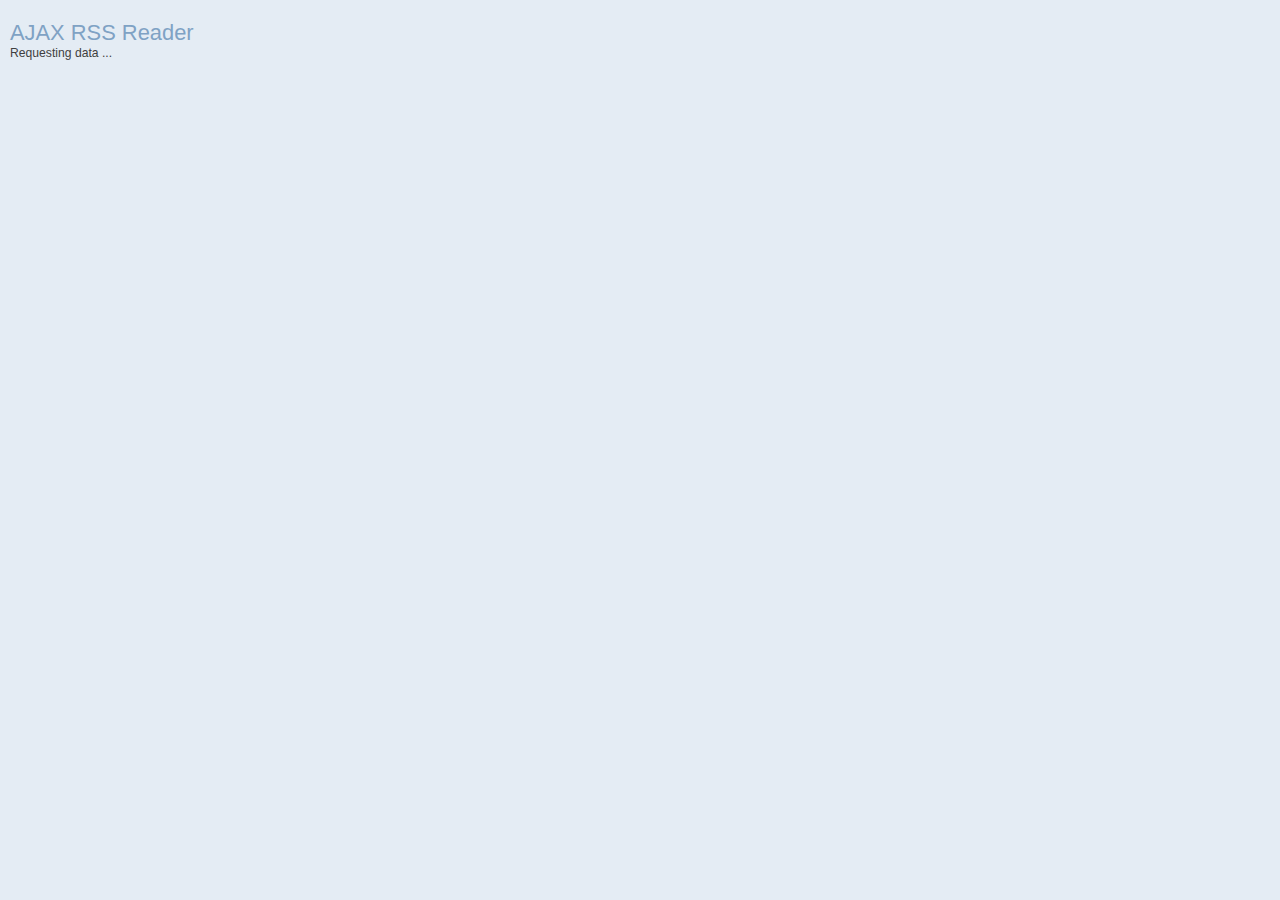
<file: MarvinAdmin/ajaxrss/index.html>
<html>

<head>
<title>AJAX RSS Reader</title>
<link rel="stylesheet" href="style.css" type="text/css" />
</head>

<script language="javascript"  type="text/javascript">

var RSSRequestObject = false; // XMLHttpRequest Object
var Backend = 'http://www.lemonde.fr/rss/une.xml'; // Backend url
window.setInterval("update_timer()", 5000); // update the data every 20 mins


if (window.XMLHttpRequest) // try to create XMLHttpRequest
	RSSRequestObject = new XMLHttpRequest();

if (window.ActiveXObject)	// if ActiveXObject use the Microsoft.XMLHTTP
	RSSRequestObject = new ActiveXObject("Microsoft.XMLHTTP");


/*
* onreadystatechange function
*/
function ReqChange() {

	// If data received correctly
	if (RSSRequestObject.readyState==4) {
	
		// if data is valid
		if (RSSRequestObject.responseText.indexOf('invalid') == -1) 
		{ 	
			// Parsing RSS
			var node = RSSRequestObject.responseXML.documentElement; 
			
			
			// Get Channel information
			var channel = node.getElementsByTagName('channel').item(0);
			var title = channel.getElementsByTagName('title').item(0).firstChild.data;
			var link = channel.getElementsByTagName('link').item(0).firstChild.data;
			
			content = '<div class="channeltitle"><a href="'+link+'">'+title+'</a></div><ul>';
		
			// Browse items
			var items = channel.getElementsByTagName('item');
			for (var n=0; n < items.length; n++)
			{
				var itemTitle = items[n].getElementsByTagName('title').item(0).firstChild.data;
				var itemLink = items[n].getElementsByTagName('link').item(0).firstChild.data;
				try 
				{ 
					var itemPubDate = '<font color=gray>['+items[n].getElementsByTagName('pubDate').item(0).firstChild.data+'] ';
				} 
				catch (e) 
				{ 
					var itemPubDate = '';
				}
				
			
				content += '<li>'+itemPubDate+'</font><a href="'+itemLink+'">'+itemTitle+'</a></li>';
			}
			
			
			content += '</ul>';
			// Display the result
			document.getElementById("ajaxreader").innerHTML = content;

			// Tell the reader the everything is done
			document.getElementById("status").innerHTML = "Done.";
			
		}
		else {
			// Tell the reader that there was error requesting data
			document.getElementById("status").innerHTML = "<div class=error>Error requesting data.<div>";
		}
		
		HideShow('status');
	}
	
}

/*
* Main AJAX RSS reader request
*/
function RSSRequest() {

	// change the status to requesting data
	HideShow('status');
	document.getElementById("status").innerHTML = "Requesting data ...";
	
	// Prepare the request
	RSSRequestObject.open("GET", Backend , true);
	// Set the onreadystatechange function
	RSSRequestObject.onreadystatechange = ReqChange;
	// Send
	RSSRequestObject.send(null); 
}

/*
* Timer
*/
function update_timer() {
	RSSRequest();
}


function HideShow(id){
	var el = GetObject(id);
	if(el.style.display=="none")
	el.style.display='';
	else
	el.style.display='none';
}

function GetObject(id){
	var el = document.getElementById(id);
	return(el);
}

</script>

<body onLoad="RSSRequest();">

<h2>AJAX RSS Reader</h2>
<div id="status" style="display:none"></div>
<div id="ajaxreader"></div>
</body>

</html>
</file>
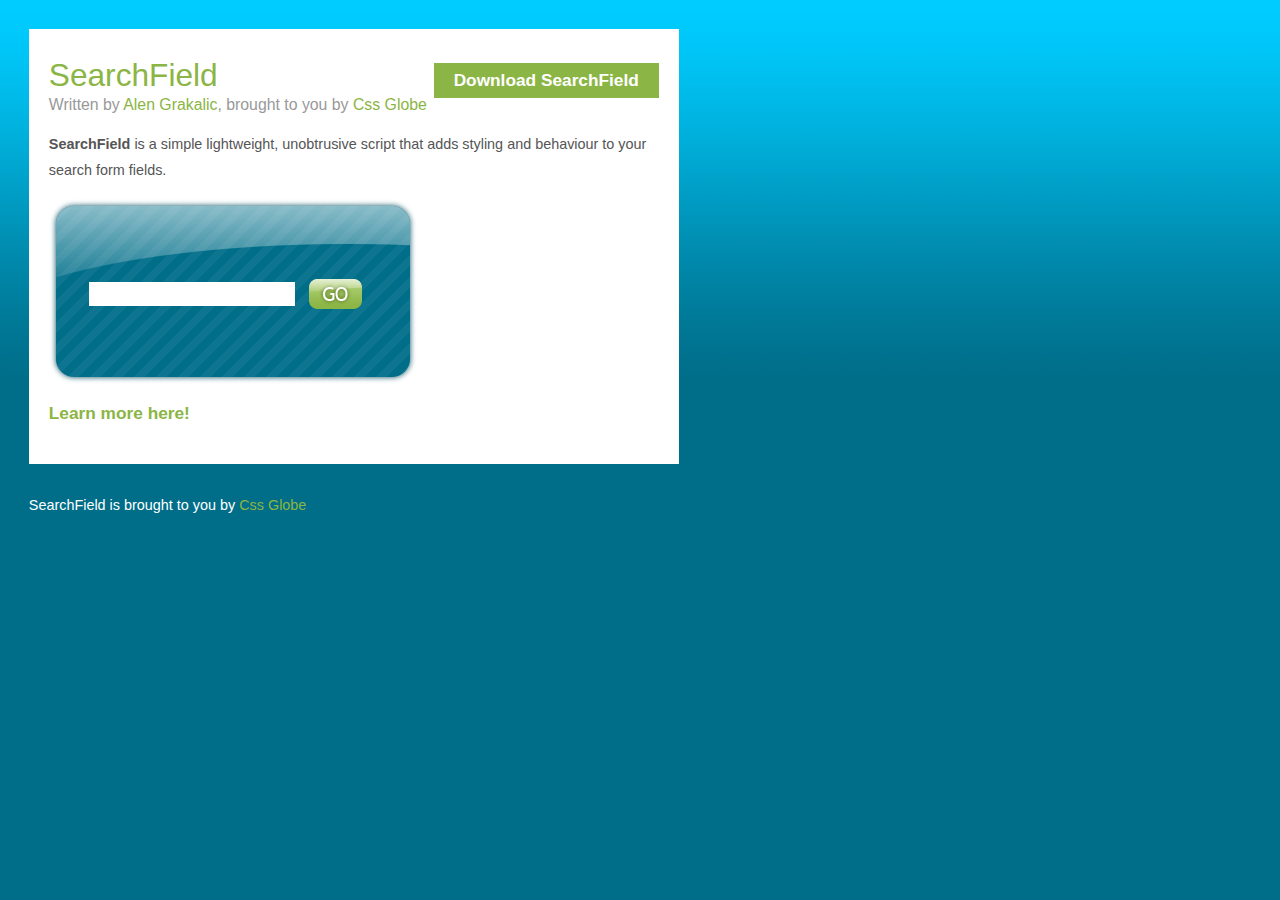
<file: testautosuggest.html>
<!DOCTYPE html PUBLIC "-//W3C//DTD XHTML 1.0 Transitional//EN" "http://www.w3.org/TR/xhtml1/DTD/xhtml1-transitional.dtd">
<html xmlns="http://www.w3.org/1999/xhtml">
<head>
<meta http-equiv="Content-Type" content="text/html; charset=utf-8" />
<title>SearchField</title>
<meta name="description" content="SearchField example">
</meta>
<!-- paste this code into your webpage -->
<link href="searchfield/searchfield.css" rel="stylesheet" type="text/css" media="screen" />
<script type="text/javascript" src="searchfield/searchfield.js"></script>
<!-- end -->

<style>
body {
	margin:0;
	padding:0;
	background:#006e89 url(searchfield/back.gif) repeat-x;
	font:90% Arial, Helvetica, sans-serif;
	color:#555;
	line-height:180%;
	text-align:left;
}
a {
	text-decoration:none;
	color:#8BB544;
}
a:hover {
	text-decoration:none;
	color:#999;
}
h1 {
	font-size:220%;
	margin:0 20px;
	padding-top:1em;
	line-height:1em;
	color:#8bb544;
	font-weight:normal;
}
h2 {
	font-size:170%;
	color:#8bb544;
	font-weight:normal;
}
p.info {
	margin:0 20px;
	font-size:110%;
	color:#999;
}
p.floater{
	margin:0;
	position:absolute;
	top:2em;
	right:20px;
	float:left;
	line-height:2em;
	height:2em;
	font-size:120%;
	font-weight:bold;
}
p.floater a{
	float:left;
	line-height:2em;
	height:2em;
	padding:0 20px;
	background:#8bb544;
	color:#fff;
}
p.floater a:hover{
	background:#4a98af;
	color:#fff;
}
code {
	font-size:110%;
}
pre {
	margin:1em 0;
	padding:1em 20px;
	line-height:150%;
	background:#e5f1f4;
	border-left:1px solid #a4d5e4;
}
#container {	
	margin:2em;
	width:650px;
	background:#fff;
	padding-bottom:20px;
	text-align:left;
	position:relative;
}
#content {
	margin:0 20px;
}
p.more{
	font-size:120%;
}
p.more a{
	font-weight:bold;
}
p.sig {	
	padding:0 2em;
	text-align:left;
	color:#fff;
}
form{
	margin:1em 0;
	padding:0;
	width:368px;
	height:185px;
	background:url(form_back.gif) no-repeat 0 0;
}
form p{
	margin:0 40px;
}
form input{
	margin-top:80px;	
	width:200px;
	border:none;
	padding:3px;
	font-size:110%;
	vertical-align:middle;
}
form button{
	margin-top:80px;
	margin-left:10px;
	width:53px;
	height:30px;
	border:none;
	text-indent:-8000px;
	overflow:hidden;
	background:url(searchfield/button.gif) no-repeat 0 0;
	cursor:pointer;
	vertical-align:middle;
}
</style>
</head>
<body>
<div id="container">
	<h1>SearchField</h1>
	<p class="info">Written by <a href="http://www.pixelpusher.biz/" title="webdesign portfolio">Alen Grakalic</a>, brought to you by <a href="http://cssglobe.com" title="css news">Css Globe</a></p>
	<p class="floater"><a href="../searchfield/searchfield.zip" title="download SearchField zip file">Download SearchField</a></p>
	<div id="content">

		<p> <strong>SearchField</strong> is a simple lightweight, unobtrusive script that adds styling and behaviour to your search form fields. </p>		
		
		<form id="searchform" action="" method="post">
			<p><input type="text" id="searchfield" name="searchfield" value="" />
			<button type="submit" id="searcbutton">Go</button></p>
		</form>
		
		<p class="more"><a href="http://cssglobe.com/post/1202/searchfield-unobtrusive-search-field-solution" title="add style and behavior to your search field">Learn more here!</a></p>
		
	</div>
</div>
<p class="sig">SearchField is brought to you by <a href="http://cssglobe.com" title="web standards magazine and css news">Css Globe</a></p>
</body>
</html>
</file>
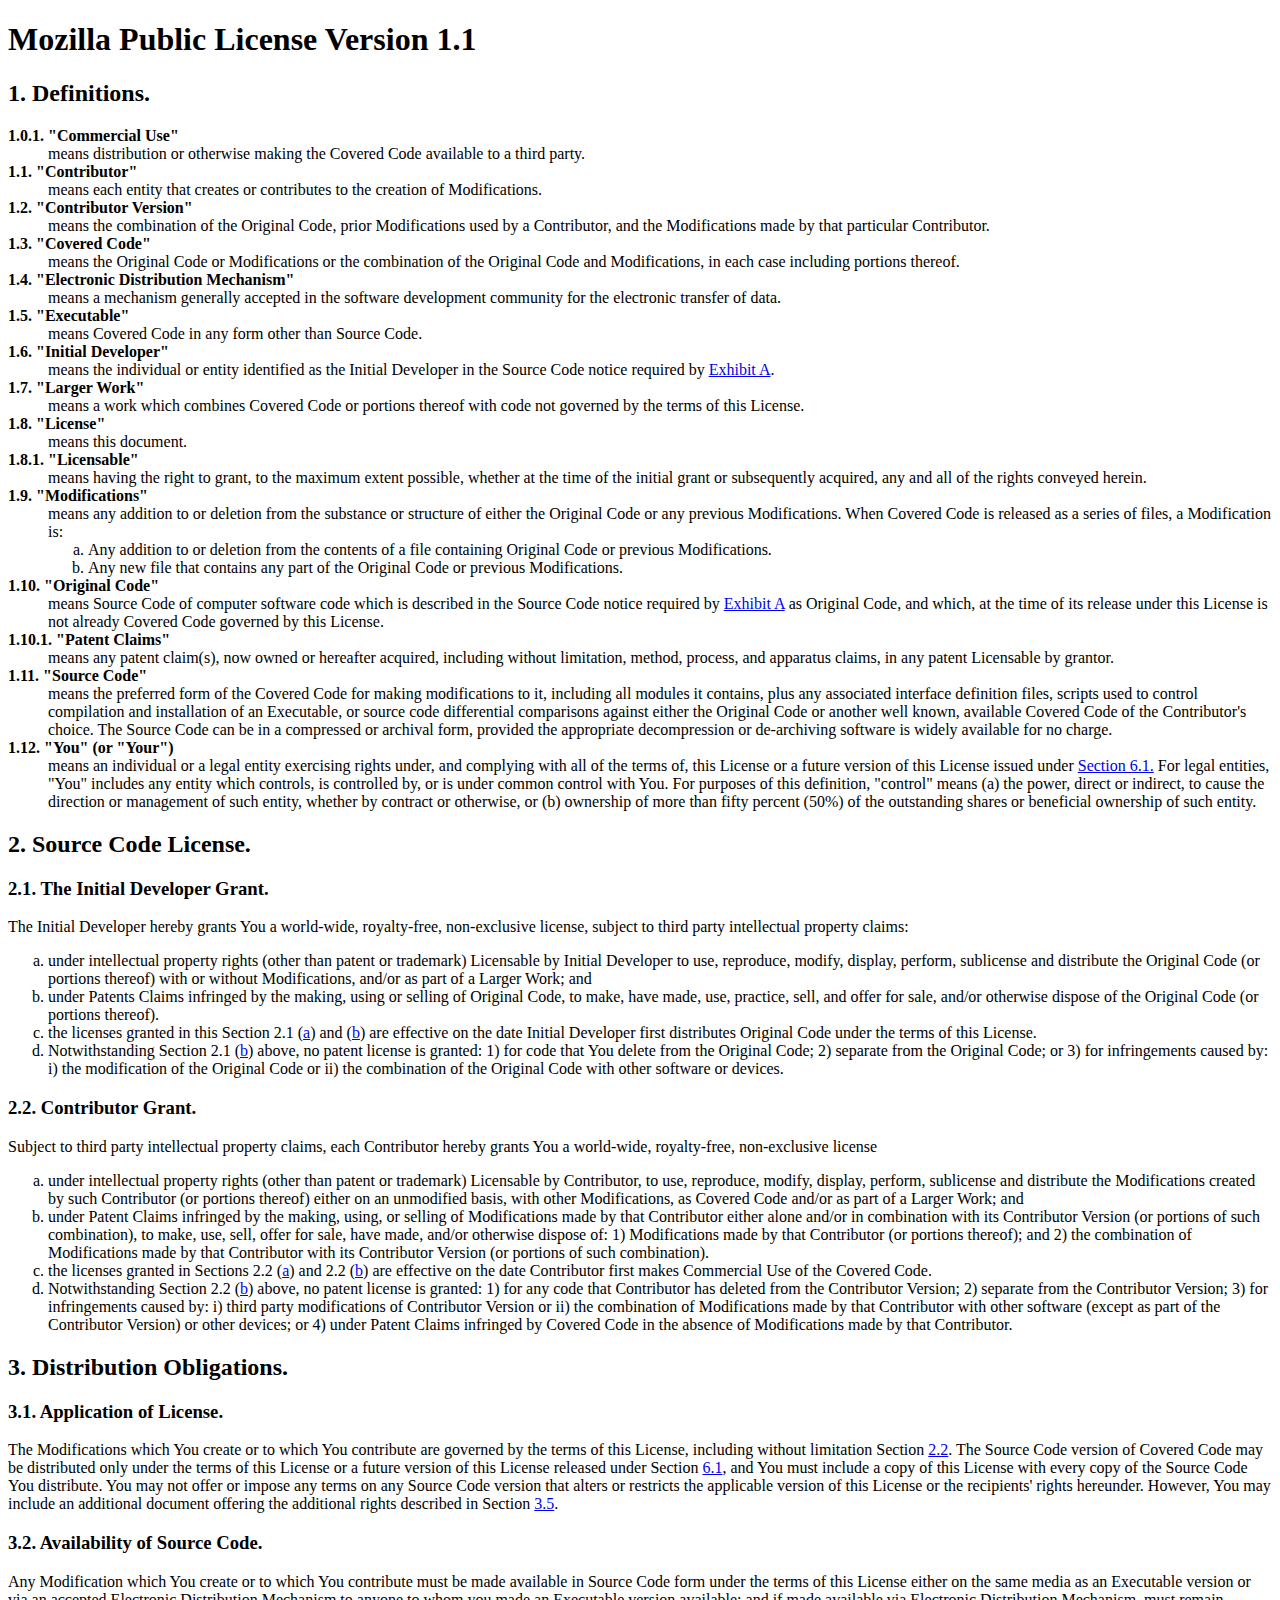
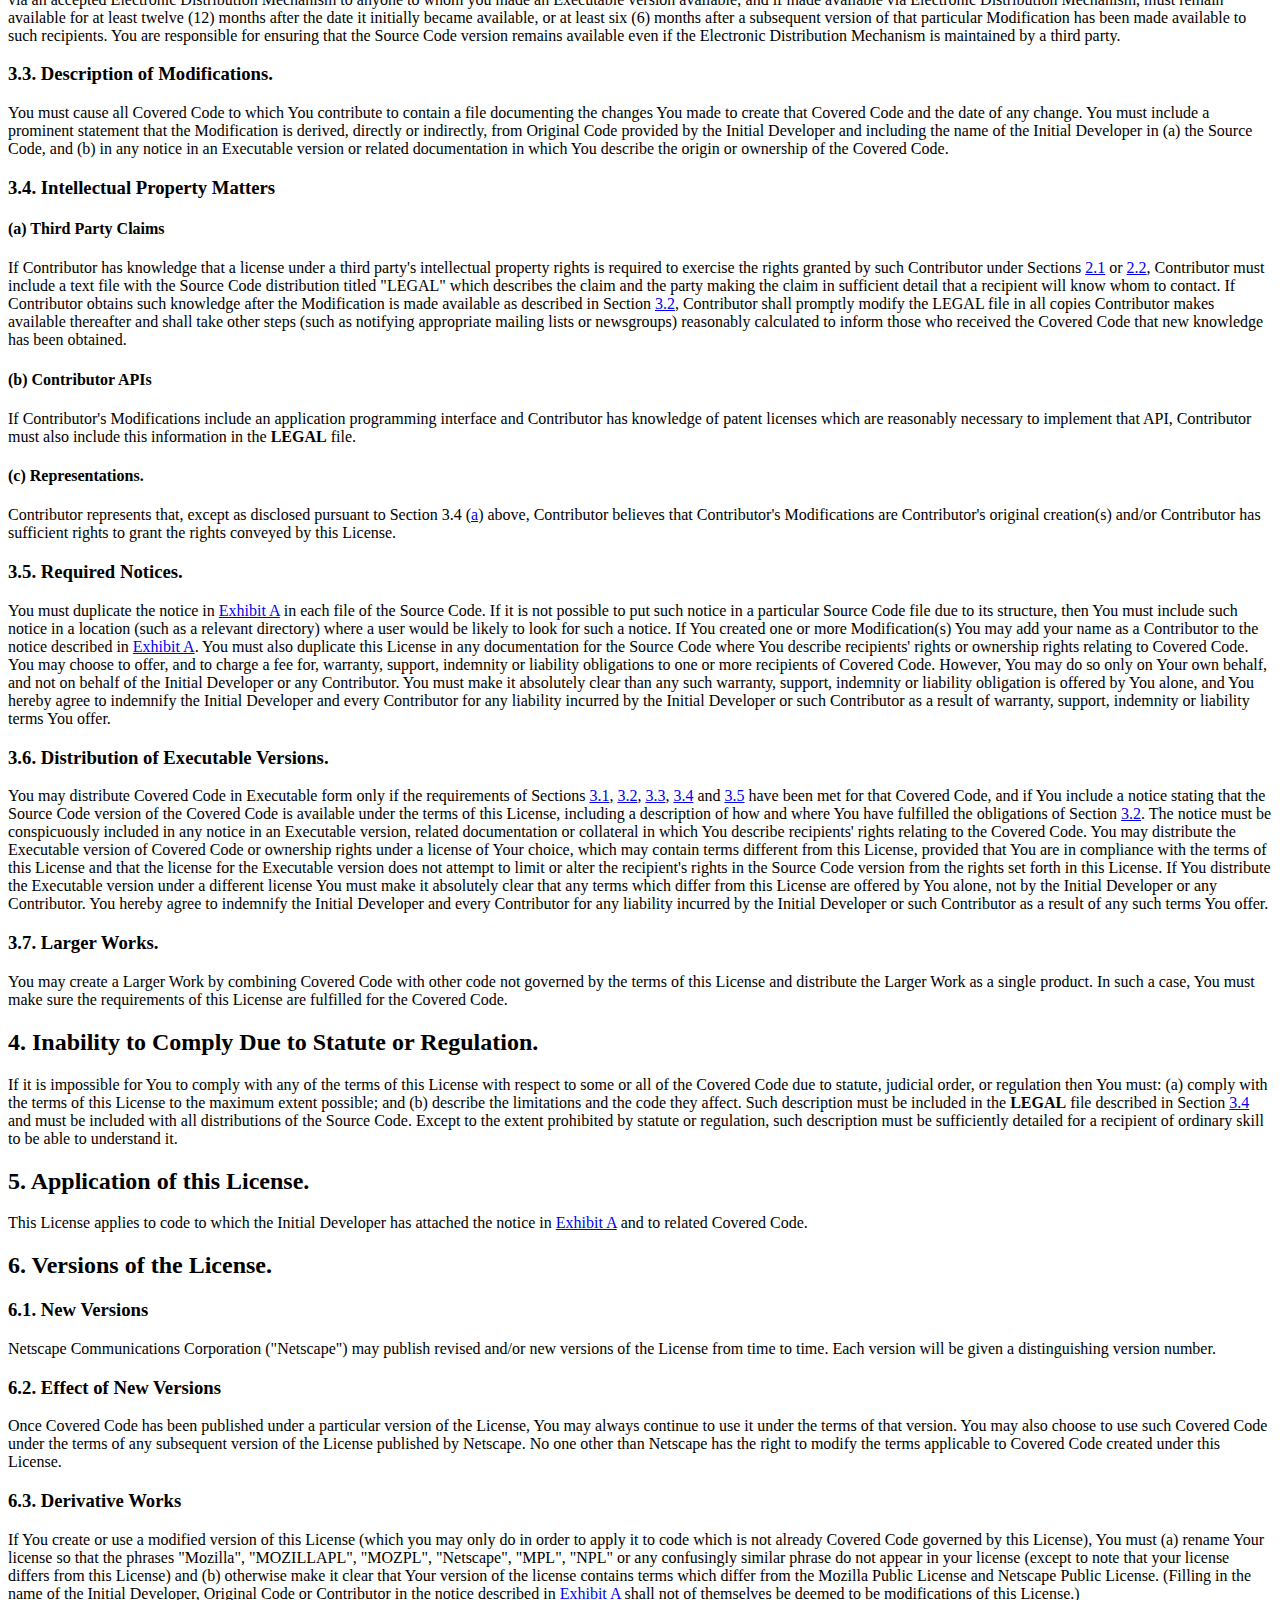
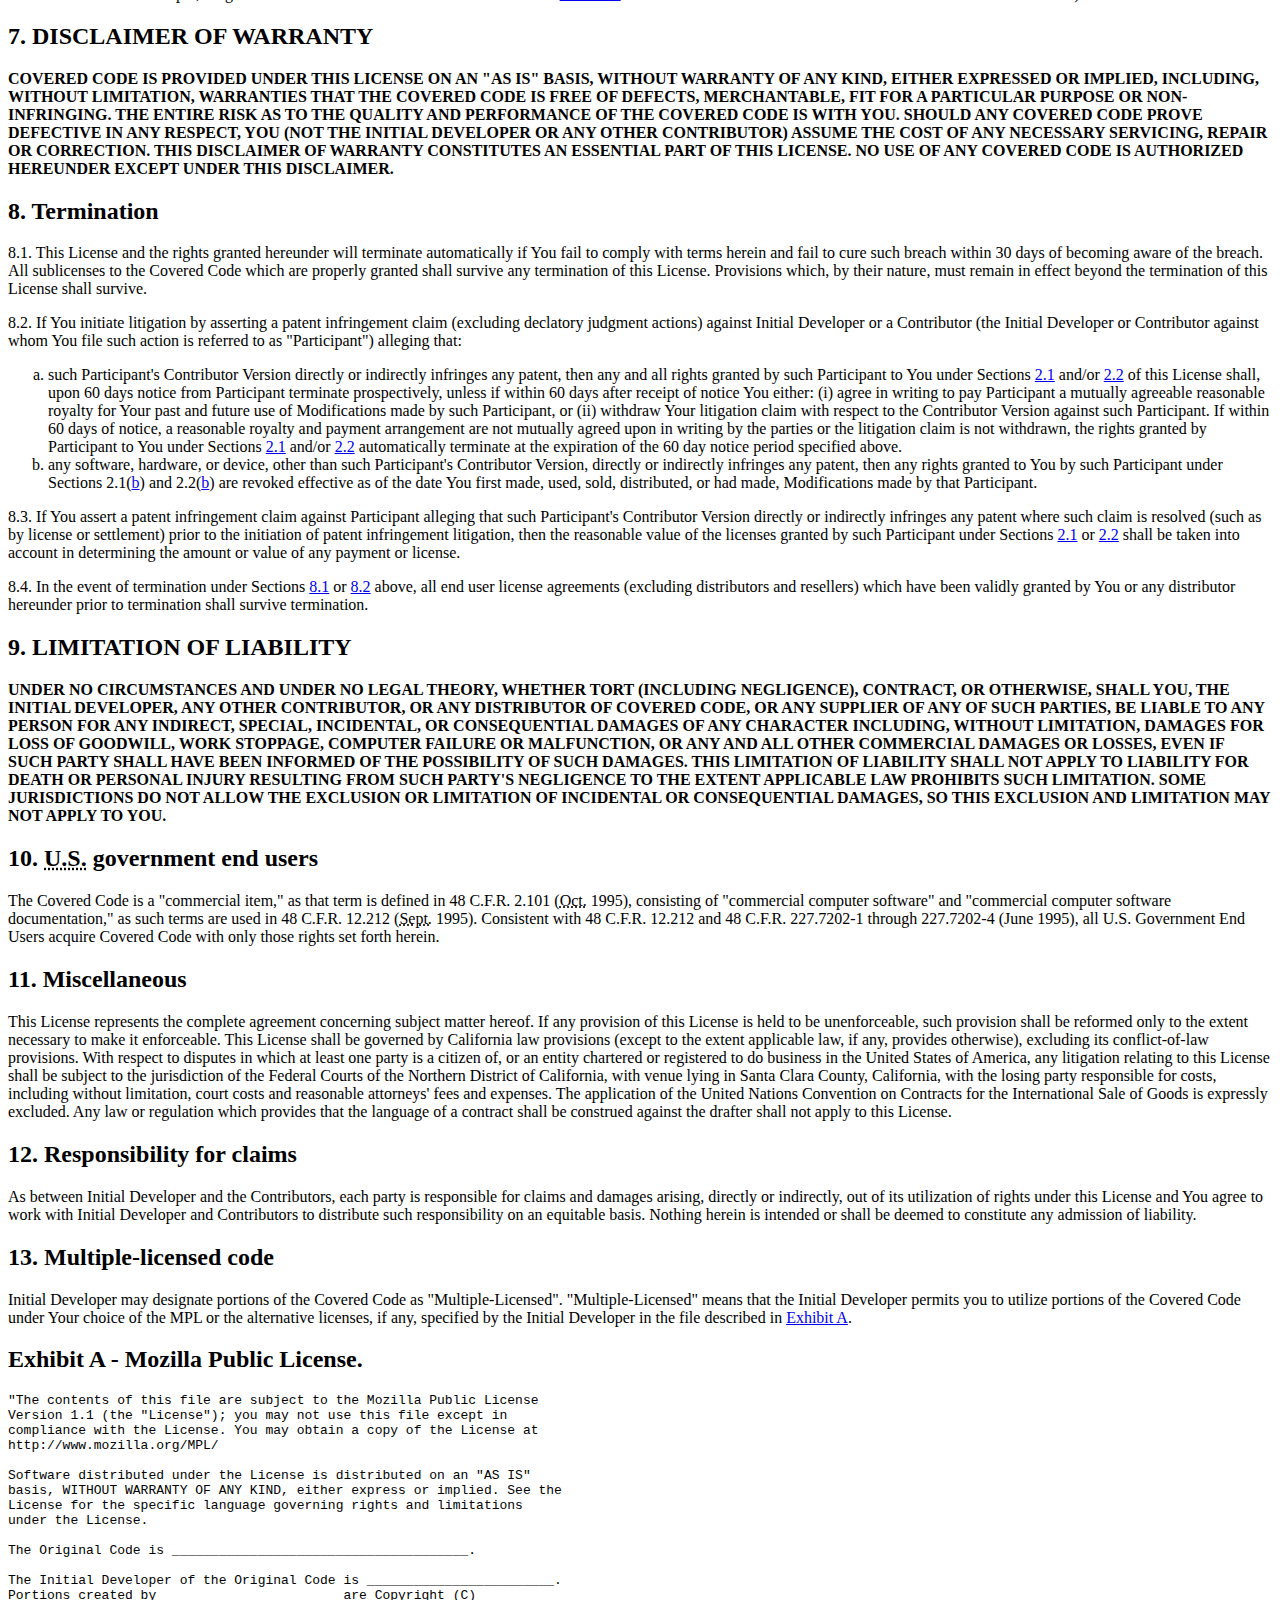
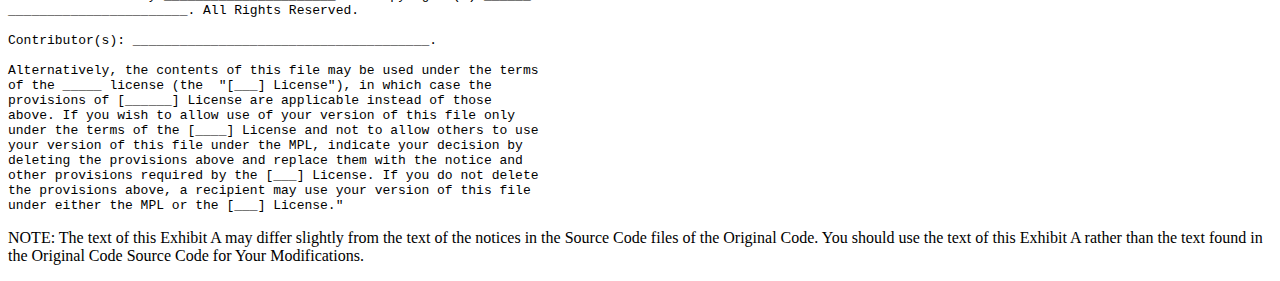
<file: MarvinAdmin/rssreader/MPL-1.1.html>
<!DOCTYPE HTML PUBLIC "-//W3C//DTD HTML 4.01 Transitional//EN" "http://www.w3.org/TR/html4/loose.dtd">
<html lang="en"><head><meta http-equiv="Content-Type" content="text/html; charset=UTF-8"><title>Mozilla Public License version 1.1</title><meta name="robots" content="none"><style type="text/css">
  .very-strong{
   text-transform:uppercase;
  }
  dt{
   font-weight:bold;
  }
  dd p{
   margin:0;
  }
 </style></head><body>
 <h1>Mozilla Public License Version 1.1</h1>
 <h2 id="section-1">1. Definitions.</h2>
 <dl><dt id="section-1.0.1">1.0.1. "Commercial Use"
  </dt><dd>means distribution or otherwise making the Covered Code available to a third party.
  </dd><dt id="section-1.1">1.1. "Contributor"
  </dt><dd>means each entity that creates or contributes to the creation of Modifications.
  </dd><dt id="section-1.2">1.2. "Contributor Version"
  </dt><dd>means the combination of the Original Code, prior Modifications used by a Contributor,
   and the Modifications made by that particular Contributor.
  </dd><dt id="section-1.3">1.3. "Covered Code"
  </dt><dd>means the Original Code or Modifications or the combination of the Original Code and
   Modifications, in each case including portions thereof.
  </dd><dt id="section-1.4">1.4. "Electronic Distribution Mechanism"
  </dt><dd>means a mechanism generally accepted in the software development community for the
   electronic transfer of data.
  </dd><dt id="section-1.5">1.5. "Executable"
  </dt><dd>means Covered Code in any form other than Source Code.
  </dd><dt id="section-1.6">1.6. "Initial Developer"
  </dt><dd>means the individual or entity identified as the Initial Developer in the Source Code
   notice required by <a href="#exhibit-a">Exhibit A</a>.
  </dd><dt id="section-1.7">1.7. "Larger Work"
  </dt><dd>means a work which combines Covered Code or portions thereof with code not governed
   by the terms of this License.
  </dd><dt id="section-1.8">1.8. "License"
  </dt><dd>means this document.
  </dd><dt id="section-1.8.1">1.8.1. "Licensable"
  </dt><dd>means having the right to grant, to the maximum extent possible, whether at the
   time of the initial grant or subsequently acquired, any and all of the rights
   conveyed herein.
  </dd><dt id="section-1.9">1.9. "Modifications"
  </dt><dd>
   <p>means any addition to or deletion from the substance or structure of either the
    Original Code or any previous Modifications. When Covered Code is released as a
    series of files, a Modification is:
   </p><ol type="a"><li id="section-1.9-a">Any addition to or deletion from the contents of a file
     containing Original Code or previous Modifications.
    </li><li id="section-1.9-b">Any new file that contains any part of the Original Code or
     previous Modifications.
   </li></ol></dd><dt id="section-1.10">1.10. "Original Code"
  </dt><dd>means Source Code of computer software code which is described in the Source Code
   notice required by <a href="#exhibit-a">Exhibit A</a> as Original Code, and which,
   at the time of its release under this License is not already Covered Code governed
   by this License.
  </dd><dt id="section-1.10.1">1.10.1. "Patent Claims"
  </dt><dd>means any patent claim(s), now owned or hereafter acquired, including without
   limitation, method, process, and apparatus claims, in any patent Licensable by
   grantor.
  </dd><dt id="section-1.11">1.11. "Source Code"
  </dt><dd>means the preferred form of the Covered Code for making modifications to it,
   including all modules it contains, plus any associated interface definition files,
   scripts used to control compilation and installation of an Executable, or source
   code differential comparisons against either the Original Code or another well known,
   available Covered Code of the Contributor's choice. The Source Code can be in a
   compressed or archival form, provided the appropriate decompression or de-archiving
   software is widely available for no charge.
  </dd><dt id="section-1.12">1.12. "You" (or "Your")
  </dt><dd>means an individual or a legal entity exercising rights under, and complying with
   all of the terms of, this License or a future version of this License issued under
   <a href="#section-6.1">Section 6.1.</a> For legal entities, "You" includes any entity
   which controls, is controlled by, or is under common control with You. For purposes of
   this definition, "control" means (a) the power, direct or indirect, to cause the
   direction or management of such entity, whether by contract or otherwise, or (b)
   ownership of more than fifty percent (50%) of the outstanding shares or beneficial
   ownership of such entity.
 </dd></dl><h2 id="section-2">2. Source Code License.</h2>
 <h3 id="section-2.1">2.1. The Initial Developer Grant.</h3>
 <p>The Initial Developer hereby grants You a world-wide, royalty-free, non-exclusive
  license, subject to third party intellectual property claims:
 </p><ol type="a"><li id="section-2.1-a">under intellectual property rights (other than patent or
   trademark) Licensable by Initial Developer to use, reproduce, modify, display, perform,
   sublicense and distribute the Original Code (or portions thereof) with or without
   Modifications, and/or as part of a Larger Work; and
  </li><li id="section-2.1-b">under Patents Claims infringed by the making, using or selling
   of Original Code, to make, have made, use, practice, sell, and offer for sale, and/or
   otherwise dispose of the Original Code (or portions thereof).
  </li><li id="section-2.1-c">the licenses granted in this Section 2.1
   (<a href="#section-2.1-a">a</a>) and (<a href="#section-2.1-b">b</a>) are effective on
   the date Initial Developer first distributes Original Code under the terms of this
   License.
  </li><li id="section-2.1-d">Notwithstanding Section 2.1 (<a href="#section-2.1-b">b</a>)
   above, no patent license is granted: 1) for code that You delete from the Original Code;
   2) separate from the Original Code; or 3) for infringements caused by: i) the
   modification of the Original Code or ii) the combination of the Original Code with other
   software or devices.
 </li></ol><h3 id="section-2.2">2.2. Contributor Grant.</h3>
 <p>Subject to third party intellectual property claims, each Contributor hereby grants You
  a world-wide, royalty-free, non-exclusive license
 </p><ol type="a"><li id="section-2.2-a">under intellectual property rights (other than patent or trademark)
   Licensable by Contributor, to use, reproduce, modify, display, perform, sublicense and
   distribute the Modifications created by such Contributor (or portions thereof) either on
   an unmodified basis, with other Modifications, as Covered Code and/or as part of a Larger
   Work; and
  </li><li id="section-2.2-b">under Patent Claims infringed by the making, using, or selling of
   Modifications made by that Contributor either alone and/or in combination with its
   Contributor Version (or portions of such combination), to make, use, sell, offer for
   sale, have made, and/or otherwise dispose of: 1) Modifications made by that Contributor
   (or portions thereof); and 2) the combination of Modifications made by that Contributor
   with its Contributor Version (or portions of such combination).
  </li><li id="section-2.2-c">the licenses granted in Sections 2.2
   (<a href="#section-2.2-a">a</a>) and 2.2 (<a href="#section-2.2-b">b</a>) are effective
   on the date Contributor first makes Commercial Use of the Covered Code.
  </li><li id="section-2.2-d">Notwithstanding Section 2.2 (<a href="#section-2.2-b">b</a>)
   above, no patent license is granted: 1) for any code that Contributor has deleted from
   the Contributor Version; 2) separate from the Contributor Version; 3) for infringements
   caused by: i) third party modifications of Contributor Version or ii) the combination of
   Modifications made by that Contributor with other software (except as part of the
   Contributor Version) or other devices; or 4) under Patent Claims infringed by Covered Code
   in the absence of Modifications made by that Contributor.
 </li></ol><h2 id="section-3">3. Distribution Obligations.</h2>
 <h3 id="section-3.1">3.1. Application of License.</h3>
 <p>The Modifications which You create or to which You contribute are governed by the terms
  of this License, including without limitation Section <a href="#section-2.2">2.2</a>. The
  Source Code version of Covered Code may be distributed only under the terms of this License
  or a future version of this License released under Section <a href="#section-6.1">6.1</a>,
  and You must include a copy of this License with every copy of the Source Code You
  distribute. You may not offer or impose any terms on any Source Code version that alters or
  restricts the applicable version of this License or the recipients' rights hereunder.
  However, You may include an additional document offering the additional rights described in
  Section <a href="#section-3.5">3.5</a>.
 </p><h3 id="section-3.2">3.2. Availability of Source Code.</h3>
 <p>Any Modification which You create or to which You contribute must be made available in
  Source Code form under the terms of this License either on the same media as an Executable
  version or via an accepted Electronic Distribution Mechanism to anyone to whom you made an
  Executable version available; and if made available via Electronic Distribution Mechanism,
  must remain available for at least twelve (12) months after the date it initially became
  available, or at least six (6) months after a subsequent version of that particular
  Modification has been made available to such recipients. You are responsible for ensuring
  that the Source Code version remains available even if the Electronic Distribution
  Mechanism is maintained by a third party.
 </p><h3 id="section-3.3">3.3. Description of Modifications.</h3>
 <p>You must cause all Covered Code to which You contribute to contain a file documenting the
  changes You made to create that Covered Code and the date of any change. You must include a
  prominent statement that the Modification is derived, directly or indirectly, from Original
  Code provided by the Initial Developer and including the name of the Initial Developer in
  (a) the Source Code, and (b) in any notice in an Executable version or related documentation
  in which You describe the origin or ownership of the Covered Code.
 </p><h3 id="section-3.4">3.4. Intellectual Property Matters</h3>
 <h4 id="section-3.4-a">(a) Third Party Claims</h4>
 <p>If Contributor has knowledge that a license under a third party's intellectual property
  rights is required to exercise the rights granted by such Contributor under Sections
  <a href="#section-2.1">2.1</a> or <a href="#section-2.2">2.2</a>, Contributor must include a
  text file with the Source Code distribution titled "LEGAL" which describes the claim and the
  party making the claim in sufficient detail that a recipient will know whom to contact. If
  Contributor obtains such knowledge after the Modification is made available as described in
  Section <a href="#section-3.2">3.2</a>, Contributor shall promptly modify the LEGAL file in
  all copies Contributor makes available thereafter and shall take other steps (such as
  notifying appropriate mailing lists or newsgroups) reasonably calculated to inform those who
  received the Covered Code that new knowledge has been obtained.
 </p><h4 id="section-3.4-b">(b) Contributor APIs</h4>
 <p>If Contributor's Modifications include an application programming interface and Contributor
  has knowledge of patent licenses which are reasonably necessary to implement that
  <abbr>API</abbr>, Contributor must also include this information in the
  <strong class="very-strong">legal</strong> file.
 </p><h4 id="section-3.4-c">(c) Representations.</h4>
 <p>Contributor represents that, except as disclosed pursuant to Section 3.4
  (<a href="#section-3.4-a">a</a>) above, Contributor believes that Contributor's Modifications
  are Contributor's original creation(s) and/or Contributor has sufficient rights to grant the
  rights conveyed by this License.
 </p><h3 id="section-3.5">3.5. Required Notices.</h3>
 <p>You must duplicate the notice in <a href="#exhibit-a">Exhibit A</a> in each file of the
  Source Code. If it is not possible to put such notice in a particular Source Code file due to
  its structure, then You must include such notice in a location (such as a relevant directory)
  where a user would be likely to look for such a notice. If You created one or more
  Modification(s) You may add your name as a Contributor to the notice described in
  <a href="#exhibit-a">Exhibit A</a>. You must also duplicate this License in any documentation
  for the Source Code where You describe recipients' rights or ownership rights relating to
  Covered Code. You may choose to offer, and to charge a fee for, warranty, support, indemnity
  or liability obligations to one or more recipients of Covered Code. However, You may do so
  only on Your own behalf, and not on behalf of the Initial Developer or any Contributor. You
  must make it absolutely clear than any such warranty, support, indemnity or liability
  obligation is offered by You alone, and You hereby agree to indemnify the Initial Developer
  and every Contributor for any liability incurred by the Initial Developer or such Contributor
  as a result of warranty, support, indemnity or liability terms You offer.
 </p><h3 id="section-3.6">3.6. Distribution of Executable Versions.</h3>
 <p>You may distribute Covered Code in Executable form only if the requirements of Sections
  <a href="#section-3.1">3.1</a>, <a href="#section-3.2">3.2</a>,
  <a href="#section-3.3">3.3</a>, <a href="#section-3.4">3.4</a> and
  <a href="#section-3.5">3.5</a> have been met for that Covered Code, and if You include a
  notice stating that the Source Code version of the Covered Code is available under the terms
  of this License, including a description of how and where You have fulfilled the obligations
  of Section <a href="#section-3.2">3.2</a>. The notice must be conspicuously included in any
  notice in an Executable version, related documentation or collateral in which You describe
  recipients' rights relating to the Covered Code. You may distribute the Executable version of
  Covered Code or ownership rights under a license of Your choice, which may contain terms
  different from this License, provided that You are in compliance with the terms of this
  License and that the license for the Executable version does not attempt to limit or alter the
  recipient's rights in the Source Code version from the rights set forth in this License. If
  You distribute the Executable version under a different license You must make it absolutely
  clear that any terms which differ from this License are offered by You alone, not by the
  Initial Developer or any Contributor. You hereby agree to indemnify the Initial Developer and
  every Contributor for any liability incurred by the Initial Developer or such Contributor as
  a result of any such terms You offer.
 </p><h3 id="section-3.7">3.7. Larger Works.</h3>
 <p>You may create a Larger Work by combining Covered Code with other code not governed by the
  terms of this License and distribute the Larger Work as a single product. In such a case,
  You must make sure the requirements of this License are fulfilled for the Covered Code.
 </p><h2 id="section-4">4. Inability to Comply Due to Statute or Regulation.</h2>
 <p>If it is impossible for You to comply with any of the terms of this License with respect to
  some or all of the Covered Code due to statute, judicial order, or regulation then You must:
  (a) comply with the terms of this License to the maximum extent possible; and (b) describe
  the limitations and the code they affect. Such description must be included in the
  <strong class="very-strong">legal</strong> file described in Section
  <a href="#section-3.4">3.4</a> and must be included with all distributions of the Source Code.
  Except to the extent prohibited by statute or regulation, such description must be
  sufficiently detailed for a recipient of ordinary skill to be able to understand it.
 </p><h2 id="section-5">5. Application of this License.</h2>
 <p>This License applies to code to which the Initial Developer has attached the notice in
  <a href="#exhibit-a">Exhibit A</a> and to related Covered Code.
 </p><h2 id="section-6">6. Versions of the License.</h2>
 <h3 id="section-6.1">6.1. New Versions</h3>
 <p>Netscape Communications Corporation ("Netscape") may publish revised and/or new versions
  of the License from time to time. Each version will be given a distinguishing version number.
 </p><h3 id="section-6.2">6.2. Effect of New Versions</h3>
 <p>Once Covered Code has been published under a particular version of the License, You may
  always continue to use it under the terms of that version. You may also choose to use such
  Covered Code under the terms of any subsequent version of the License published by Netscape.
  No one other than Netscape has the right to modify the terms applicable to Covered Code
  created under this License.
 </p><h3 id="section-6.3">6.3. Derivative Works</h3>
 <p>If You create or use a modified version of this License (which you may only do in order to
 apply it to code which is not already Covered Code governed by this License), You must (a)
 rename Your license so that the phrases "Mozilla", "MOZILLAPL", "MOZPL", "Netscape", "MPL",
 "NPL" or any confusingly similar phrase do not appear in your license (except to note that
 your license differs from this License) and (b) otherwise make it clear that Your version of
 the license contains terms which differ from the Mozilla Public License and Netscape Public
 License. (Filling in the name of the Initial Developer, Original Code or Contributor in the
 notice described in <a href="#exhibit-a">Exhibit A</a> shall not of themselves be deemed to
 be modifications of this License.)
 </p><h2 id="section-7">7. <strong class="very-strong">Disclaimer of warranty</strong></h2>
 <p><strong class="very-strong">Covered code is provided under this license on an "as is"
  basis, without warranty of any kind, either expressed or implied, including, without
  limitation, warranties that the covered code is free of defects, merchantable, fit for a
  particular purpose or non-infringing. The entire risk as to the quality and performance of
  the covered code is with you. Should any covered code prove defective in any respect, you
  (not the initial developer or any other contributor) assume the cost of any necessary
  servicing, repair or correction. This disclaimer of warranty constitutes an essential part
  of this license. No use of any covered code is authorized hereunder except under this
  disclaimer.</strong>
 </p><h2 id="section-8">8. Termination</h2>
 <p id="section-8.1">8.1. This License and the rights granted hereunder will terminate
  automatically if You fail to comply with terms herein and fail to cure such breach
  within 30 days of becoming aware of the breach. All sublicenses to the Covered Code which
  are properly granted shall survive any termination of this License. Provisions which, by
  their nature, must remain in effect beyond the termination of this License shall survive.
 </p><p id="section-8.2">8.2. If You initiate litigation by asserting a patent infringement
  claim (excluding declatory judgment actions) against Initial Developer or a Contributor
  (the Initial Developer or Contributor against whom You file such action is referred to
  as "Participant") alleging that:
 </p><ol type="a"><li id="section-8.2-a">such Participant's Contributor Version directly or indirectly
   infringes any patent, then any and all rights granted by such Participant to You under
   Sections <a href="#section-2.1">2.1</a> and/or <a href="#section-2.2">2.2</a> of this
   License shall, upon 60 days notice from Participant terminate prospectively, unless if
   within 60 days after receipt of notice You either: (i) agree in writing to pay
   Participant a mutually agreeable reasonable royalty for Your past and future use of
   Modifications made by such Participant, or (ii) withdraw Your litigation claim with
   respect to the Contributor Version against such Participant. If within 60 days of
   notice, a reasonable royalty and payment arrangement are not mutually agreed upon in
   writing by the parties or the litigation claim is not withdrawn, the rights granted by
   Participant to You under Sections <a href="#section-2.1">2.1</a> and/or
   <a href="#section-2.2">2.2</a> automatically terminate at the expiration of the 60 day
   notice period specified above.
  </li><li id="section-8.2-b">any software, hardware, or device, other than such Participant's
   Contributor Version, directly or indirectly infringes any patent, then any rights
   granted to You by such Participant under Sections 2.1(<a href="#section-2.1-b">b</a>)
   and 2.2(<a href="#section-2.2-b">b</a>) are revoked effective as of the date You first
   made, used, sold, distributed, or had made, Modifications made by that Participant.
 </li></ol><p id="section-8.3">8.3. If You assert a patent infringement claim against Participant
  alleging that such Participant's Contributor Version directly or indirectly infringes
  any patent where such claim is resolved (such as by license or settlement) prior to the
  initiation of patent infringement litigation, then the reasonable value of the licenses
  granted by such Participant under Sections <a href="#section-2.1">2.1</a> or
  <a href="#section-2.2">2.2</a> shall be taken into account in determining the amount or
  value of any payment or license.
 </p><p id="section-8.4">8.4. In the event of termination under Sections
  <a href="#section-8.1">8.1</a> or <a href="#section-8.2">8.2</a> above, all end user
  license agreements (excluding distributors and resellers) which have been validly
  granted by You or any distributor hereunder prior to termination shall survive
  termination.
 </p><h2 id="section-9">9. <strong class="very-strong">Limitation of liability</strong></h2>
 <p><strong class="very-strong">Under no circumstances and under no legal theory, whether
  tort (including negligence), contract, or otherwise, shall you, the initial developer,
  any other contributor, or any distributor of covered code, or any supplier of any of
  such parties, be liable to any person for any indirect, special, incidental, or
  consequential damages of any character including, without limitation, damages for loss
  of goodwill, work stoppage, computer failure or malfunction, or any and all other
  commercial damages or losses, even if such party shall have been informed of the
  possibility of such damages. This limitation of liability shall not apply to liability
  for death or personal injury resulting from such party's negligence to the extent
  applicable law prohibits such limitation. Some jurisdictions do not allow the exclusion
  or limitation of incidental or consequential damages, so this exclusion and limitation
  may not apply to you.</strong>
 </p><h2 id="section-10">10. <abbr title="United States">U.S.</abbr> government end users</h2>
 <p>The Covered Code is a "commercial item," as that term is defined in 48
  <abbr>C.F.R.</abbr> 2.101 (<abbr title="October">Oct.</abbr> 1995), consisting of
  "commercial computer software" and "commercial computer software documentation," as such
  terms are used in 48 <abbr>C.F.R.</abbr> 12.212 (<abbr title="September">Sept.</abbr>
  1995). Consistent with 48 <abbr>C.F.R.</abbr> 12.212 and 48 <abbr>C.F.R.</abbr>
  227.7202-1 through 227.7202-4 (June 1995), all <abbr>U.S.</abbr> Government End Users
  acquire Covered Code with only those rights set forth herein.
 </p><h2 id="section-11">11. Miscellaneous</h2>
 <p>This License represents the complete agreement concerning subject matter hereof. If
  any provision of this License is held to be unenforceable, such provision shall be
  reformed only to the extent necessary to make it enforceable. This License shall be
  governed by California law provisions (except to the extent applicable law, if any,
  provides otherwise), excluding its conflict-of-law provisions. With respect to
  disputes in which at least one party is a citizen of, or an entity chartered or
  registered to do business in the United States of America, any litigation relating to
  this License shall be subject to the jurisdiction of the Federal Courts of the
  Northern District of California, with venue lying in Santa Clara County, California,
  with the losing party responsible for costs, including without limitation, court
  costs and reasonable attorneys' fees and expenses. The application of the United
  Nations Convention on Contracts for the International Sale of Goods is expressly
  excluded. Any law or regulation which provides that the language of a contract
  shall be construed against the drafter shall not apply to this License.
 </p><h2 id="section-12">12. Responsibility for claims</h2>
 <p>As between Initial Developer and the Contributors, each party is responsible for
  claims and damages arising, directly or indirectly, out of its utilization of rights
  under this License and You agree to work with Initial Developer and Contributors to
  distribute such responsibility on an equitable basis. Nothing herein is intended or
  shall be deemed to constitute any admission of liability.
 </p><h2 id="section-13">13. Multiple-licensed code</h2>
 <p>Initial Developer may designate portions of the Covered Code as
  "Multiple-Licensed". "Multiple-Licensed" means that the Initial Developer permits
  you to utilize portions of the Covered Code under Your choice of the <abbr>MPL</abbr>
  or the alternative licenses, if any, specified by the Initial Developer in the file
  described in <a href="#exhibit-a">Exhibit A</a>.
 </p><h2 id="exhibit-a">Exhibit A - Mozilla Public License.</h2>
 <pre>"The contents of this file are subject to the Mozilla Public License
Version 1.1 (the "License"); you may not use this file except in
compliance with the License. You may obtain a copy of the License at
http://www.mozilla.org/MPL/

Software distributed under the License is distributed on an "AS IS"
basis, WITHOUT WARRANTY OF ANY KIND, either express or implied. See the
License for the specific language governing rights and limitations
under the License.

The Original Code is ______________________________________.

The Initial Developer of the Original Code is ________________________.
Portions created by ______________________ are Copyright (C) ______
_______________________. All Rights Reserved.

Contributor(s): ______________________________________.

Alternatively, the contents of this file may be used under the terms
of the _____ license (the  "[___] License"), in which case the
provisions of [______] License are applicable instead of those
above. If you wish to allow use of your version of this file only
under the terms of the [____] License and not to allow others to use
your version of this file under the MPL, indicate your decision by
deleting the provisions above and replace them with the notice and
other provisions required by the [___] License. If you do not delete
the provisions above, a recipient may use your version of this file
under either the MPL or the [___] License."</pre>
 <p>NOTE: The text of this Exhibit A may differ slightly from the text of
  the notices in the Source Code files of the Original Code. You should
  use the text of this Exhibit A rather than the text found in the
  Original Code Source Code for Your Modifications.
</p><div id="pasf">
<script type="text/javascript">
var gaJsHost = (("https:" == document.location.protocol) ? "https://ssl." : "http://www.");
document.write(unescape("%3Cscript src='" + gaJsHost + "google-analytics.com/ga.js' type='text/javascript'%3E%3C/script%3E"));
</script><script type="text/javascript">
try {
var pageTracker = _gat._getTracker("UA-6574971-1");
pageTracker._trackPageview();
} catch(err) {}
</script></div></body></html>
</file>
<file: MarvinAdmin/ajaxrss/style.css>
/*  -=-=-=- AJAX RSS Reader -=-=-=- */

body {
	background: #E4ECF4;
	margin: 10px 10px 10px 10px;
	font-family: Arial, Verdana, Helvetica;
	font-size: 76%;
	color: #3F3F3F;
}
	
h2 {
	color: #7FA2C4;
	font-weight: normal;
	font-size: 1.8em;
	margin: 20px 0 0 0;
	}
	
h2 a:link, h2 a:visited {
	color: #7FA2C4;
	font-weight: normal;
	text-decoration: none;
	}

h2 a:hover, h2 a:active {
	color: #3F3F3F;
	background: none;
	font-weight: normal;
	text-decoration: none;
	}
	
a:link {
	color: #7FA2C4;
	font-weight: bold;
	text-decoration: none;
	}
	
a:visited {
	color: #999;
	}
	
a:hover, a:active {
	background: #4682B4;
	color: #fff;
	text-decoration: none;
	}
	
li {
	background: url(ok.png) no-repeat ;
	padding: 2px 0 0 20px;
	list-style: none;
}

.error {
	background: url(error.png) no-repeat;
	padding: 2px 0 0 20px;
	list-style: none;
}

div.channeltitle
{
	clear: both;
	border-top: #333 1px solid;
	font-weight: bold;
	font-size: 24px;
	padding-bottom: 2px;
	margin: 5px;
	padding-top: 2px;
	border-bottom: #333 1px solid;
	font-family: Georgia, serif, 'Times New Roman';
	background-color: #f8f8f8;
	width: 100%
}

div.channeltitle a
{
	color: black;
	text-decoration: none;
}
div.channeltitle a:hover
{
	text-decoration: underline;
}
</file>
<file: searchfield/searchfield.css>
/* 

	SearchField	
	by Alen Grakalic, brought to you by cssglobe.com
	
*/
.sf_size {
	width:250px;
}
/* default (inactive field) */
.sf_inactive{
	border:2px #aaaaaa solid;
	background:#fdfdfd;
	color:#b4d3db;
}
/* on focus (when field is clicked on)  */
.sf_active{
	border:2px #bbbbbb solid;
	background:#fff;
	color:#333;
}
/* with text (when field is inactive but contains user's input)  */
.sf_text{
	border:2px #3c90a5 solid;
	background:#eeeeee;
	color:#888;
}

a:link { text-decoration:none; }
/* suggestions box */
/* js code generates unordered list */
.sf_suggestion{	
	max-width:200px;
	position:relative;
	font-family:"Trebuchet MS", Arial, Helvetica, sans-serif;
	font-size:16px;
	font-style:normal;
	/*text-decoration:underline;*/

}
.sf_suggestion ul{
	position:absolute;
	border:1px #aaa solid;
	margin:0;
	padding-left:5px;
	padding-right::5px;
	padding-top:0px;
	padding-bottom:5px;
	background:#F8F8F8;
	top:0;
	left:0;
}
.sf_suggestion li{
	
	margin:0;
	padding:0;
	list-style:none;
}
.sf_suggestion li a{
	display:block;
	text-indent:5px;
	color:#111111;

}
.sf_suggestion li.selected a{
	
	color:white;
	background:#2fb4ed;
background-image: linear-gradient(bottom, #85DAFF 16%, #B8EAFF 79%);
background-image: -o-linear-gradient(bottom, #85DAFF 16%, #B8EAFF 79%);
background-image: -moz-linear-gradient(bottom, #85DAFF 16%, #B8EAFF 79%);
background-image: -webkit-linear-gradient(bottom, #85DAFF 16%, #B8EAFF 79%);
background-image: -ms-linear-gradient(bottom, #85DAFF 16%, #B8EAFF 79%);

background-image: -webkit-gradient(
	linear,
	left bottom,
	left top,
	color-stop(0.16, #85DAFF),
	color-stop(0.79, #B8EAFF)
);
	
}
</file>
